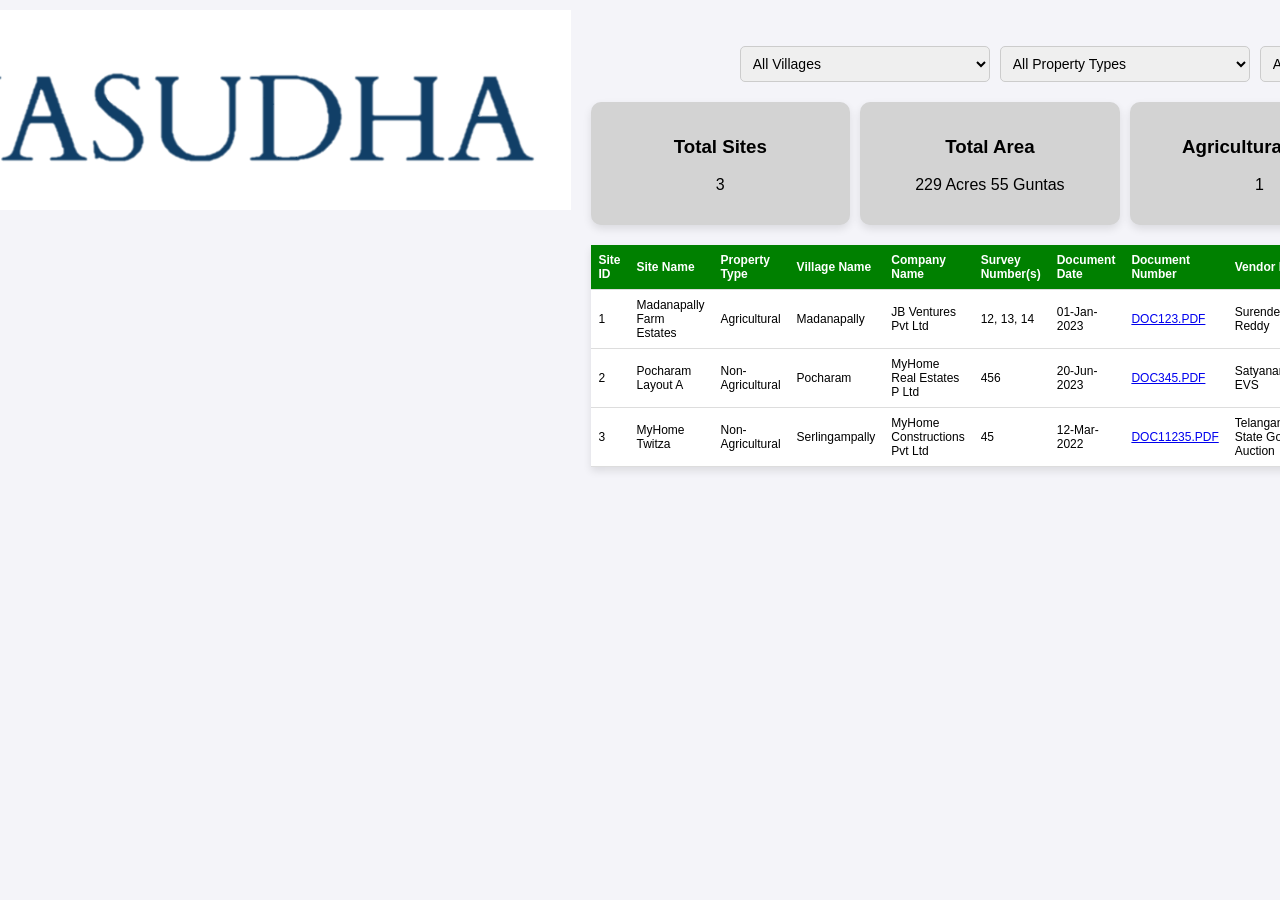
<file: vasudha_site_search_DS - Copy.html>
<!DOCTYPE html>
<html lang="en">
<head>
  <meta charset="UTF-8">
  <meta name="viewport" content="width=device-width, initial-scale=1.0">
  <title>Vasudha</title>
  <link rel="stylesheet" href="styles.css">
  <link rel="stylesheet" href="https://cdnjs.cloudflare.com/ajax/libs/font-awesome/6.0.0-beta3/css/all.min.css">
</head>
<body>
  <header>
    <img src="vasudha_logo-nobg.png" alt="Vasudha Logo" align="center" class="logo">
  </header>


  <div class="container">
  <div>
  <p>
  </p>
   <p>
  </p>
  </div>
    <div>
  <p>
  </p>
   <p>
  </p>
  </div>
    <!-- Filters -->
    <div class="filters">
      <select id="village">
        <option value="all">All Villages</option>
        <option value="Madanapally">Madanapally</option>
        <option value="Pocharam">Pocharam</option>
        <option value="Serlingampally">Serlingampally</option>
      </select>
      <select id="propertyType">
        <option value="all">All Property Types</option>
        <option value="Agricultural">Agricultural</option>
        <option value="Non-Agricultural">Non-Agricultural</option>
      </select>
	  <select id="company">
        <option value="all">All Companies</option>
        <option value="JB Ventures Pvt Ltd">JB Ventures Pvt Ltd</option>
        <option value="MyHome Real Estates P Ltd">MyHome Real Estates P Ltd</option>
		  <option value="MyHome Constructions Pvt Ltd">MyHome Constructions Pvt Ltd</option>
      </select>
    </div>

    <!-- Dashboard Cards -->
    <div class="dashboard">
      <div class="card">
        <h3>Total Sites</h3>
        <p id="siteCount">0</p>
      </div>
      <div class="card">
        <h3>Total Area</h3>
        <p id="totalArea">0 Acres 0 Guntas</p>
      </div>
	   <div class="card">
        <h3>Agricultural Sites</h3>
        <p id="agrSites">0</p>
      </div>
	   <div class="card">
        <h3>Non-Agricultural Sites</h3>
        <p id="nonagrSites">0</p>
      </div>
    </div>

    <!-- Grid -->
    <table id="grid">
      <thead>
        <tr>
          <th>Site ID</th>
          <th>Site Name</th>
          <th>Property Type</th>
          <th>Village Name</th>
          <th>Company Name</th>
          <th>Survey Number(s)</th>
          <th>Document Date</th>
          <th>Document Number</th>
          <th>Vendor Name</th>
          <th>Acres</th>
          <th>Guntas</th>
          <th>Proceeding Number</th>
          <th>Proceeding Date</th>
          <th>Google Location</th>
        </tr>
      </thead>
      <tbody>
        <!-- Sample Data -->
        <tr data-village="Madanapally" data-property="Agricultural" data-company="JB Ventures Pvt Ltd">
          <td>1</td>
          <td>Madanapally Farm Estates</td>
          <td>Agricultural</td>
          <td>Madanapally</td>
          <td>JB Ventures Pvt Ltd</td>
          <td>12, 13, 14</td>
          <td>01-Jan-2023</td>
		  <td><a href="doc123.pdf" target="_blank">DOC123.PDF</a></td>
          <td>Surender Reddy</td>
          <td class="acres">10</td>
          <td class="guntas">20</td>
		  <td><a href="Proceeding_1.pdf" target="_blank">Proceeding - 1</a></td>
          <td>2023-02-01</td>
          <td><a href="https://maps.app.goo.gl/8xXRJFJUriRnMeYF7" target="_blank"><img class="location-icon" src="location_icon.png" <i class="fas fa-map-marker-alt"></i></a></td>
        </tr>
        <tr data-village="Pocharam" data-property="Non-Agricultural" data-company="MyHome Real Estates P Ltd">
          <td>2</td>
          <td>Pocharam Layout A</td>
          <td>Non-Agricultural</td>
          <td>Pocharam</td>
          <td>MyHome Real Estates P Ltd</td>
          <td>456</td>
          <td>20-Jun-2023</td>
          <td><a href="doc345.pdf" target="_blank">DOC345.PDF</a></td>
          <td>Satyanarayana EVS</td>
          <td class="acres">15</td>
          <td class="guntas">25</td>
          <td> </td>
          <td> </td>
          <td><a href="https://maps.app.goo.gl/TWC2SfLxZeW6brYv6" target="_blank"><img class="location-icon" src="location_icon.png" <i class="fas fa-map-marker-alt"></i></a></td>
        </tr>
		<tr data-village="Serlingampally" data-property="Non-Agricultural" data-company="MyHome Constructions Pvt Ltd">
          <td>3</td>
          <td>MyHome Twitza</td>
          <td>Non-Agricultural</td>
          <td>Serlingampally</td>
          <td>MyHome Constructions Pvt Ltd</td>
          <td>45</td>
          <td>12-Mar-2022</td>
          <td><a href="doc345.pdf" target="_blank">DOC11235.PDF</a></td>
          <td>Telangana State Govt Auction</td>
          <td align="right"" class="acres">204</td>
          <td class="guntas">10</td>
          <td> </td>
          <td> </td>
          <td><a href="https://maps.app.goo.gl/j6PHDDRET1RzuW949" target="_blank"><img class="location-icon" src="location_icon.png" <i class="fas fa-map-marker-alt"></i></a></td>
        </tr>
      </tbody>
    </table>
  </div>

  <script src="script.js"></script>
</body>
</html>
</file>
<file: styles.css>
/* General styles */
body {
  font-family: Arial, sans-serif;
  margin: 0;
  padding: 0;
  background-color: #f4f4f9;
  display: flex;
  justify-content: center;
  align-items: flex-start; /* Changed from 'top' to 'flex-start' */
  min-height: 100vh;
}

/* Logo alignment */
header {
  text-align: center;
  padding: 10px;
}

.logo {
  height: 200px;
  display: flex;
  margin: 10 auto;
}

/* Container */
.container {
  width: 95%;
  max-width: 1200px;
  margin-top: 20px; /* Reduced margin for better spacing on mobile */
  padding: 10px; /* Added padding for better spacing */
}

/* Filters */
.filters {
  display: flex;
  flex-wrap: wrap;
  gap: 10px;
  justify-content: center;
  margin-bottom: 20px;
}

.filters select {
  padding: 8px;
  font-size: 14px;
  border: 1px solid #ccc;
  border-radius: 5px;
  width: 100%;
  max-width: 250px;
}

/* Dashboard */
.dashboard {
  display: flex;
  flex-wrap: wrap;
  gap: 10px;
  justify-content: center;
  margin-bottom: 20px;
}

.card {
  background: lightgray;
  padding: 15px;
  border-radius: 10px;
  box-shadow: 0 4px 8px rgba(0, 0, 0, 0.1);
  flex: 1 1 150px;
  text-align: center;
  min-width: 120px;
}

.location-icon {
    width: 16px; /* Adjust the width to fit within the table cell */
    height: 16px; /* Keep it proportional */
    vertical-align: middle; /* Align it properly with text */
    display: inline-block;
}

/* Table */
table {
  width: 100%;
  border-collapse: collapse;
  background: white;
  box-shadow: 0 4px 8px rgba(0, 0, 0, 0.1);
  overflow-x: auto;
  display: block;
}

/* Table headers */
th, td {
  padding: 8px;
  text-align: left;
  border-bottom: 1px solid #ddd;
  font-size: 12px;
}

th {
  background-color: green;
  color: white;
  font-size: 12px;
}

td a {
    display: flex;
    align-items: center;
    gap: 5px; /* Add spacing between the text and icon */
}

td a i {
    font-size: 14px; /* Adjust the font size for FontAwesome icon */
}
/* Responsive adjustments */
@media (max-width: 768px) {
  body {
    align-items: flex-start; /* Ensure content aligns to the top on mobile */
  }

  .container {
    margin-top: 10px; /* Reduced margin for mobile */
  }

  .filters {
    flex-direction: column;
    align-items: stretch; /* Stretch dropdowns to full width */
  }

  .filters select {
    max-width: 100%; /* Full width for dropdowns */
  }

  .dashboard {
    flex-direction: column;
    align-items: stretch; /* Stretch cards to full width */
  }

  .card {
    min-width: 100%; /* Full width for cards */
    font-size: 14px;
    margin-bottom: 10px; /* Add spacing between cards */
  }

  table {
    display: block;
    overflow-x: auto;
    white-space: nowrap;
  }

  th, td {
    font-size: 10px;
    padding: 6px;
  }
}

@media (max-width: 480px) {
  .logo {
    height: 40px; /* Smaller logo for very small screens */
  }

  .filters select {
    font-size: 12px; /* Smaller font size for dropdowns */
  }

  .card {
    padding: 10px; /* Reduced padding for cards */
    font-size: 12px; /* Smaller font size for cards */
  }

  th, td {
    font-size: 8px; /* Smaller font size for table cells */
    padding: 4px; /* Reduced padding for table cells */
  }
}
</file>
